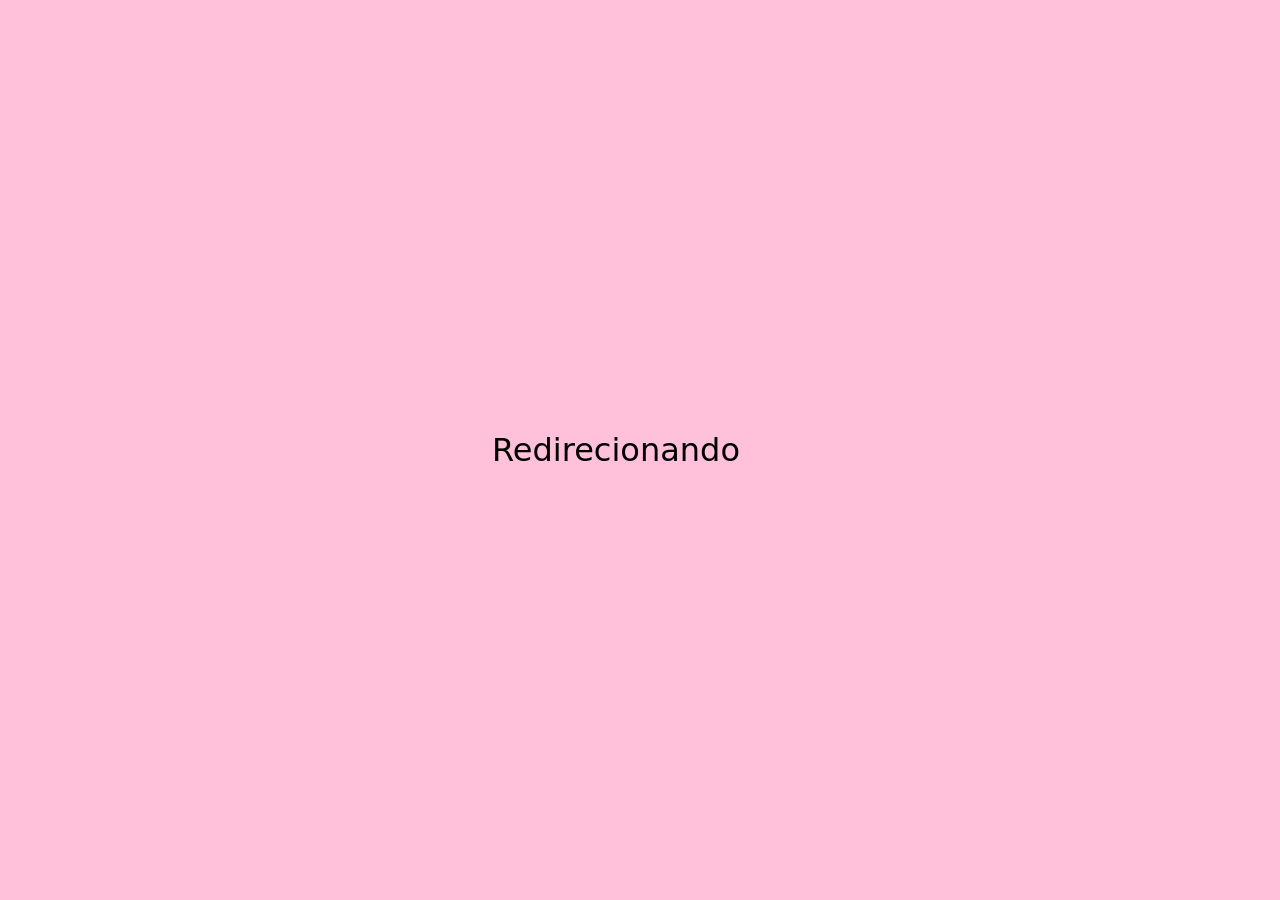
<file: index.html>
<!DOCTYPE html>
<html lang="pt-BR">
<head>
<meta charset="UTF-8">
<meta name="viewport" content="width=device-width, initial-scale=1">
<title>Redirecionando</title>
<noscript>
  <meta http-equiv="refresh" content="3;url=https://jrway.vercel.app/analu">
</noscript>
<style>
  html, body {
    height: 100%;
    margin: 0;
    background: #ffc0d9;
  }
  body {
    display: flex;
    align-items: center;
    justify-content: center;
    font-family: system-ui, -apple-system, "Segoe UI", Roboto, sans-serif;
  }
  .texto {
    color: #000000;
    font-size: 2rem;
    font-weight: 500;
    display: flex;
  }
  /* largura fixa para o texto não "pular" quando os pontos aumentam */
  .pontos {
    display: inline-block;
    width: 1.5em;
    text-align: left;
  }
</style>
</head>
<body>
  <div class="texto">
    <span>Redirecionando</span><span class="pontos" id="pontos"></span>
  </div>

<script>
  var destino = "https://jrway.vercel.app/analu";
  var pontos = document.getElementById("pontos");
  var contagem = 0;

  // A cada segundo adiciona um ponto (0 a 3, depois recomeça)
  var intervalo = setInterval(function () {
    contagem = (contagem + 1) % 4;
    pontos.textContent = ".".repeat(contagem);
  }, 1000);

  // Redireciona após 4 segundos (replace evita voltar para esta página)
  setTimeout(function () {
    clearInterval(intervalo);
    window.location.replace(destino);
  }, 4000);
</script>
</body>
</html>
</file>
